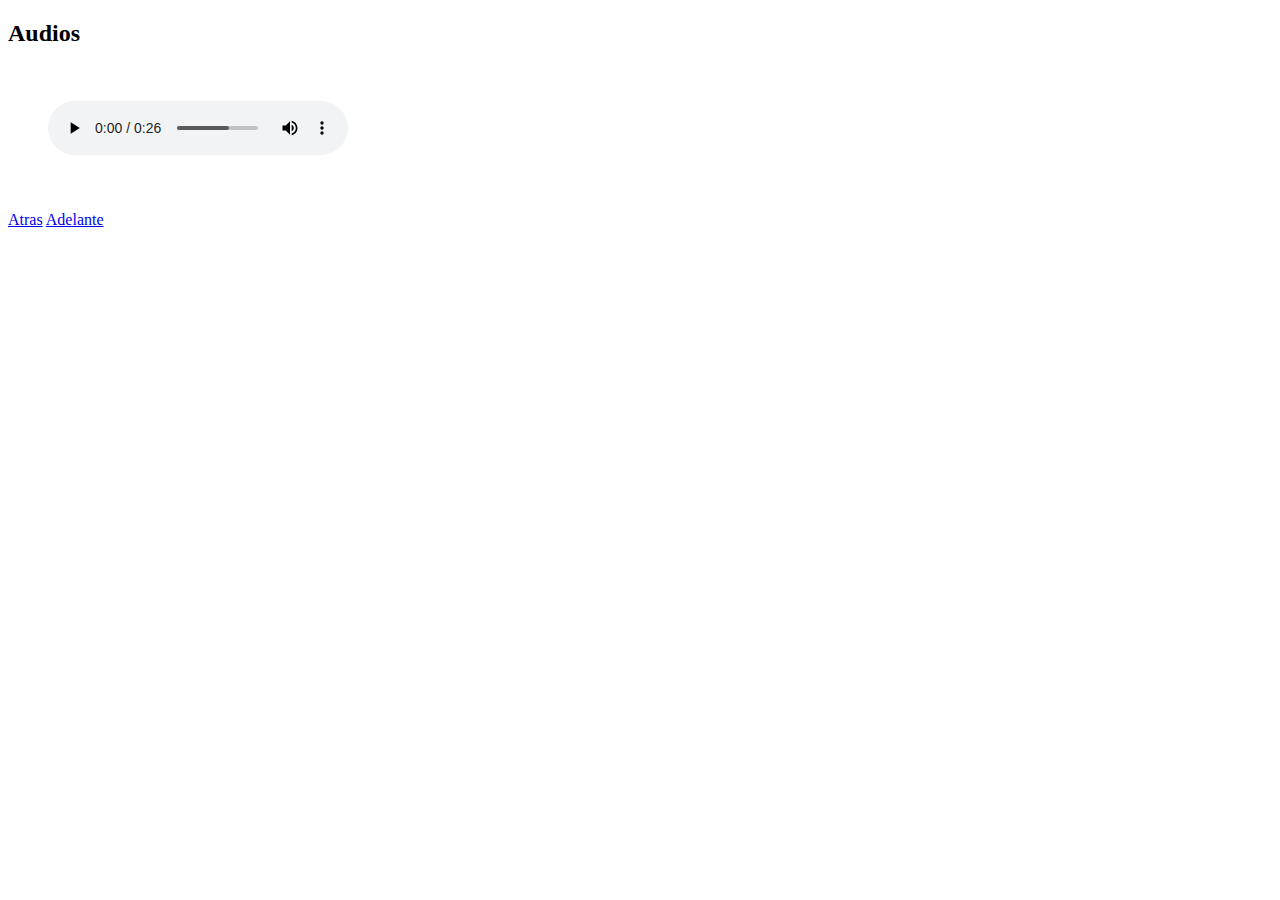
<file: src/main/resources/static/Audios.html>
<!DOCTYPE html>

<html>
    <head>
        <title>TODO supply a title</title>
        <meta charset="UTF-8">
        <meta name="viewport" content="width=device-width, initial-scale=1.0">
    </head>
    <body>
        <header></header>
        <section>
            <h2>Audios</h2>
            <br />
            <figure>

                <audio controls>
                    <source src="Audios/Ultra.mp3" type="audio/mpeg">
                    Your browser does not support the <code>audio</code> tag.
                </audio>

            </figure>

        </section>
        <br />
        <br />
        <a href="Eventos.html">Atras</a>
        <a href="Videos.html">Adelante</a>
    </body>
</html>
</file>
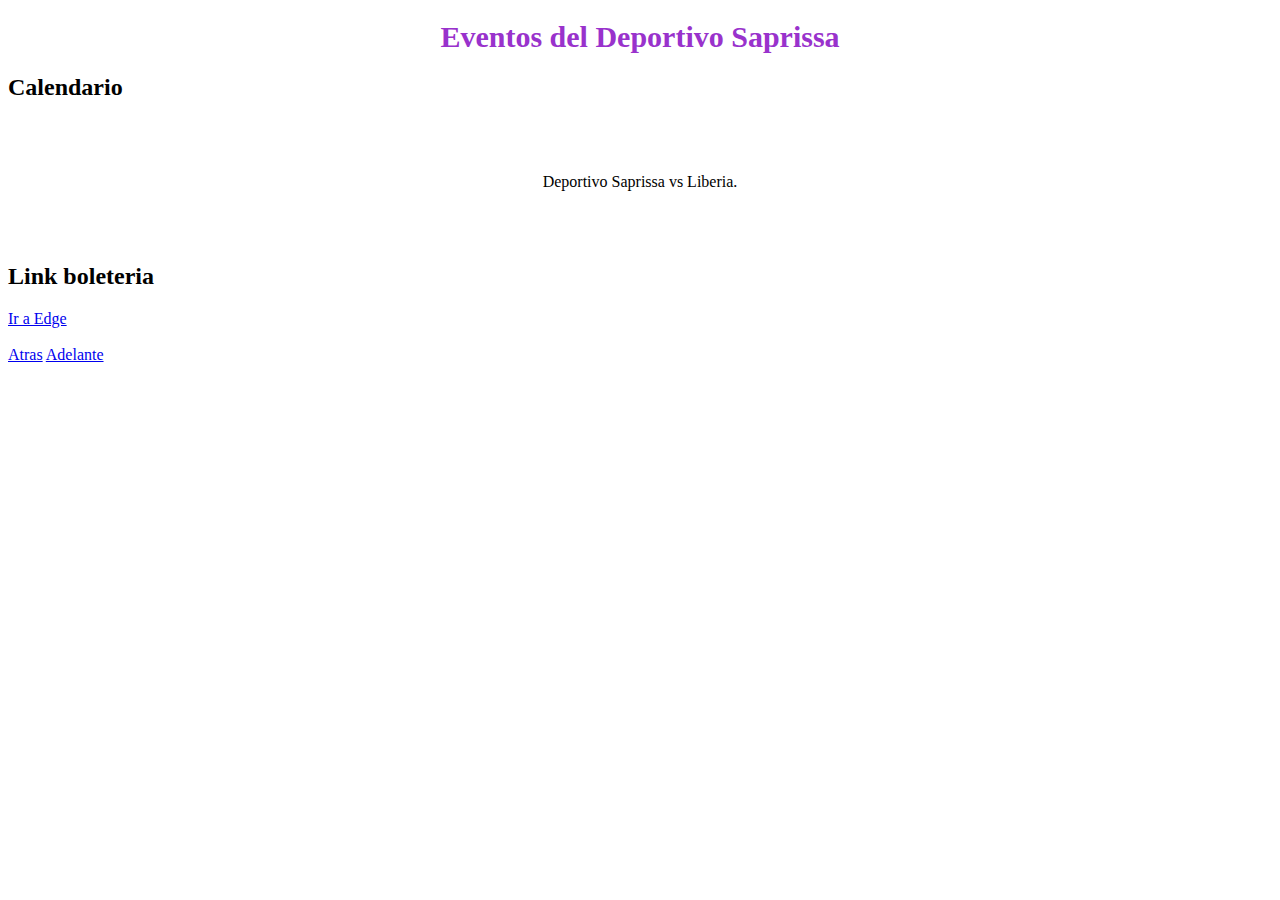
<file: src/main/resources/static/Eventos.html>
<!DOCTYPE html>
<!--
Click nbfs://nbhost/SystemFileSystem/Templates/Licenses/license-default.txt to change this license
Click nbfs://nbhost/SystemFileSystem/Templates/Other/html.html to edit this template
-->
<html>
    <head>
        <title>TODO supply a title</title>
        <meta charset="UTF-8">
        <meta name="viewport" content="width=device-width, initial-scale=1.0">
    </head>
    <body>
        <div>
            <h1 style="text-align: center;color: darkorchid;font-size: 30px;">Eventos del Deportivo Saprissa </h1>
                    
        </div>
        <h2>Calendario</h2>
        <br />
        <br />
        <div style="text-align: center;">
        <p>Deportivo Saprissa vs Liberia.</p>
        
        </div>
        
        <br />
        <br />
        <h2>Link boleteria</h2>
        <a href="https://boleteriamorada.com/#!" target="_blank">Ir a Edge</a>
        
        <br />
        <br />
        <a href="Noticias.html">Atras</a>
        <a href="Audios.html">Adelante</a>
    </body>
</html>
</file>
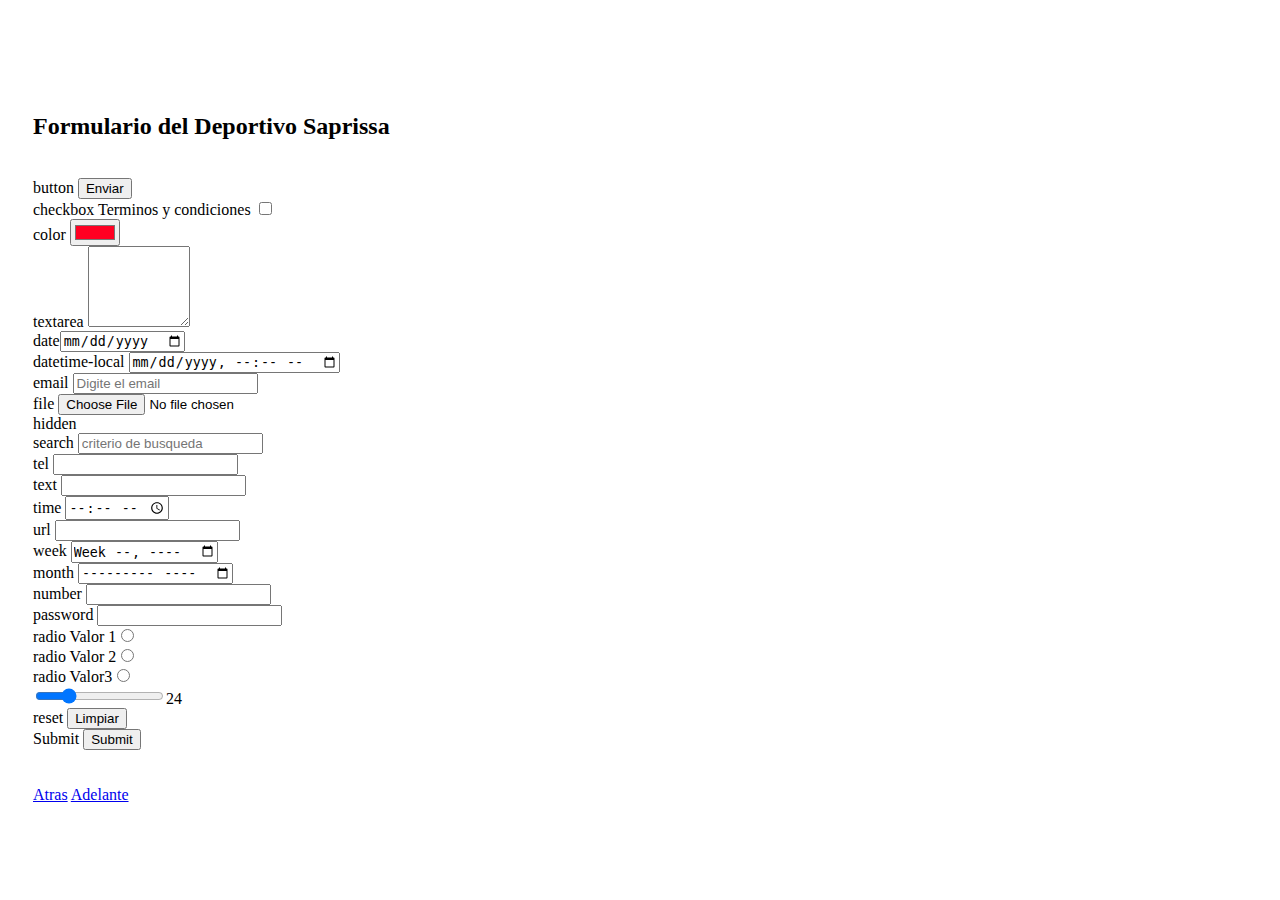
<file: src/main/resources/static/Formularios.html>
<!DOCTYPE html>

<html>
    <head>
        <title>TODO supply a title</title>
        <meta charset="UTF-8">
        <meta name="viewport" content="width=device-width, initial-scale=1.0">
        <link href="Static.css/Menu.css" rel="stylesheet" type="text/css"/>
    </head>
    
    <body>
       
        <section>
            <h2>Formulario del Deportivo Saprissa</h2>
            <br />
            <form action="#"><label>button </label><input type="button" value="Enviar" id="button"><br><label>checkbox </label> Terminos y condiciones <input type="checkbox" name="checkbox"><br><label>color </label><input type="color" name="color" value="#ff0022"><br><label>textarea </label><textarea name="Ejemplo" rows="5" cols="10"></textarea><br><label>date</label><input type="date" name="date"><br><label>datetime-local </label><input type="datetime-local" name="datetime-local"><br><label>email </label><input type="text" name="email" placeholder="Digite el email"><br><label>file </label><input type="file" name="file" accept="image/png,image/jpeg"><br>
                <label>hidden </label><input type="hidden" name="hidden" value="sdfdsf-sdfdsf-fjghj565-65245"><br><label>search </label><input type="search" name="search" placeholder="criterio de busqueda"><br><label>tel </label><input type="tel" name="tel" placeholder=""><br><label>text </label><input type="text" name="text" placeholder=""><br><label>time </label><input type="time" name="time"><br><label>url </label><input type="url" name="url" placeholder=""><br><label>week </label><input type="week" name="week"><br><label>month </label><input type="month" name="month"><br><label>number </label><input type="number" name="number"><br>
                <label>password </label><input type="password" name="password"><br><label>radio </label>Valor 1<input type="radio" name="radio" value="Valor1"><br><label>radio </label>Valor 2<input type="radio" name="radio" value="Valor2"><br><label>radio </label>Valor3<input type="radio" name="radio" value="Valor3"><br><input type="range" value="24" min="1" max="100" oninput="this.nextElementSibling.value = this.value"><output>24</output><br><label>reset </label><input type="reset" name="reset" value="Limpiar"><br><label>Submit </label><input type="submit" value="Submit"><br></form>
        </section>
        
        <br />
<br />
 <a href="Iframes.html">Atras</a>
        <a href="index.html">Adelante</a>
    </body>
</html>
</file>
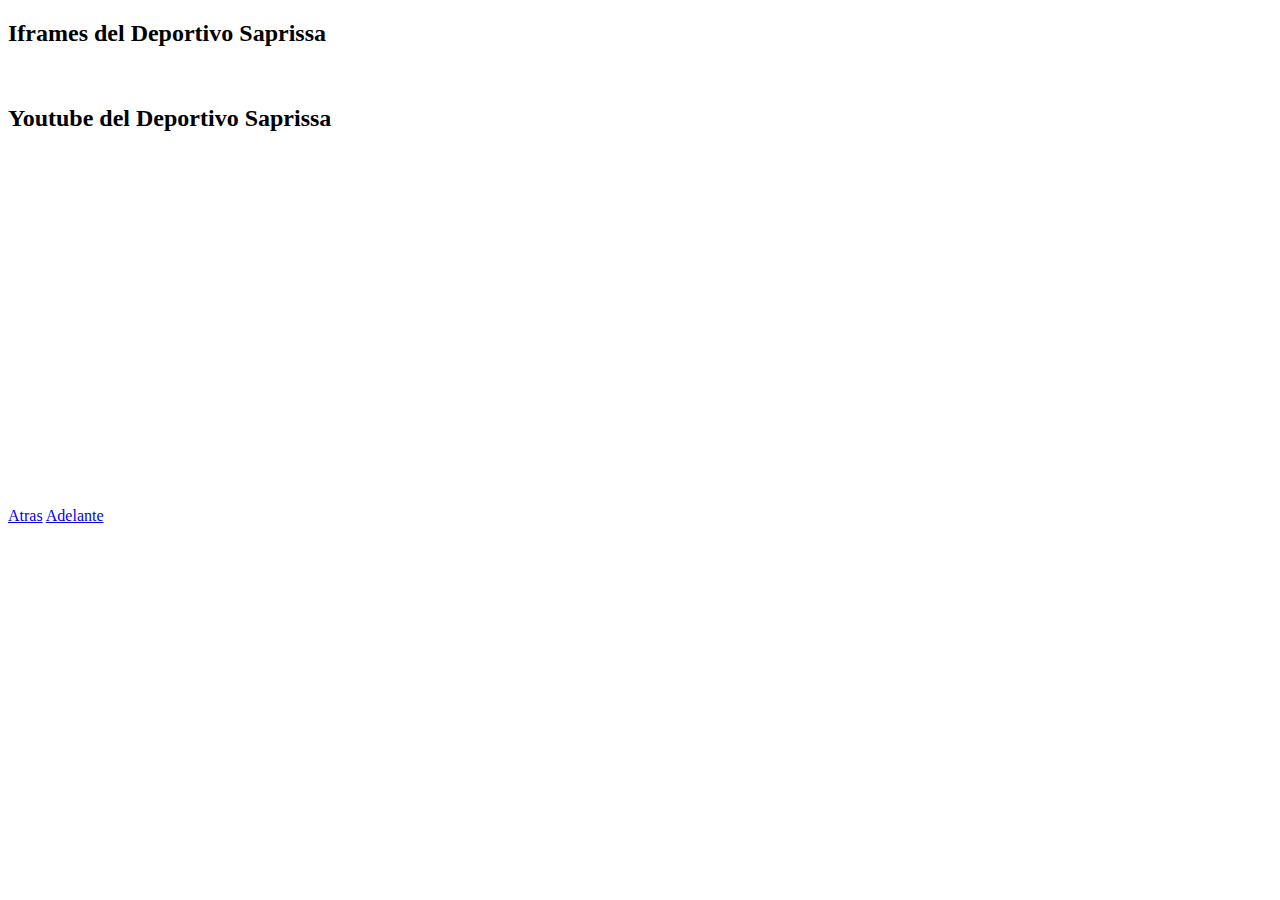
<file: src/main/resources/static/Iframes.html>
<!DOCTYPE html>

<html>
    <head>
        <title>TODO supply a title</title>
        <meta charset="UTF-8">
        <meta name="viewport" content="width=device-width, initial-scale=1.0">
    </head>
    <body>
        <header></header>
        <section>
            <h2>Iframes del Deportivo Saprissa</h2>
            <br />
            <article>
               <header>
                <h2>Youtube del Deportivo Saprissa</h2>
                 </header>   
                <iframe width="560" height="315" src="https://www.youtube.com/embed/1VI8SF9-Mxo?si=5Qgi3QkndeSgjBRI" title="YouTube video player" frameborder="0" allow="accelerometer; autoplay; clipboard-write; encrypted-media; gyroscope; picture-in-picture; web-share" allowfullscreen></iframe>
                
            </article>
              
            

        </section>
<br />
<br />
 <a href="Audios.html">Atras</a>
        <a href="Formularios.html">Adelante</a>
    </body>
</html>
</file>
<file: src/main/resources/static/Static.css/Menu.css>
body{
    font-family: serif;
    padding: 85px 25px 0;
    
}
</file>
